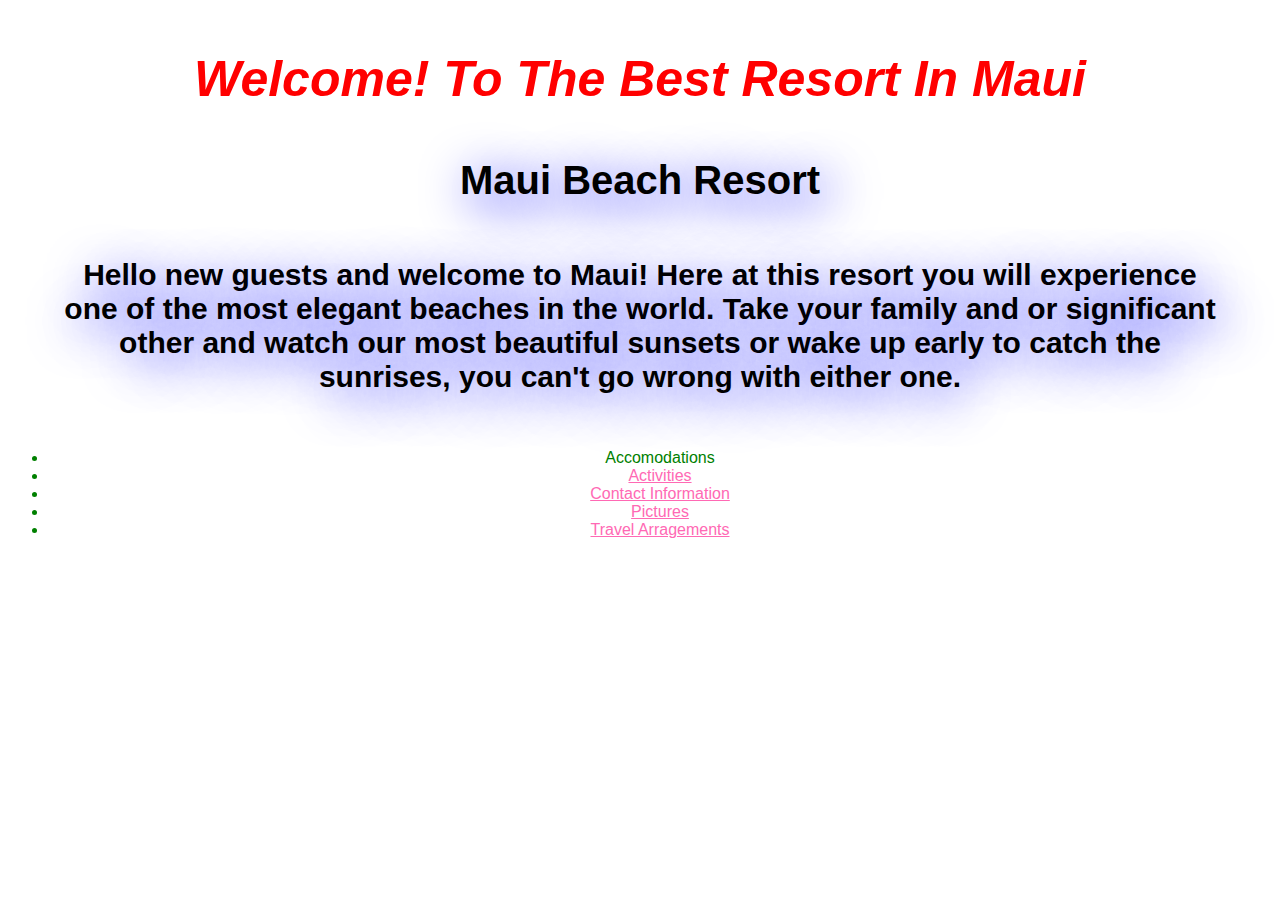
<file: index.html>
<!DOCTYPE html>
<html>
  <head>
  <link href="css/styles.css" rel="stylesheet" type="text/css">
    <title>Maui Beach Resort</title>
  </head>
  <body>
    <h3>Welcome! To The Best Resort In Maui</h3>
    <h2>Maui Beach Resort</h2>
      <p>Hello new guests and welcome to Maui! Here at this resort you will
        experience one of the most elegant beaches in the world. Take your
        family and or significant other and watch our most beautiful sunsets or
        wake up early to catch the sunrises, you can't go wrong with either
        one.</p>
        <ul>
          <li><a href="accomodations.html"></a>Accomodations</li>
          <li><a href="activities.html">Activities</a></li>
          <li><a href="contact-Information.html">Contact Information</a></li>
          <li><a href="pictures.html">Pictures</a></li>
          <li><a href="travel-arrangements.html">Travel Arragements</a></li>
        </ul>
  </body>
</html>
</file>
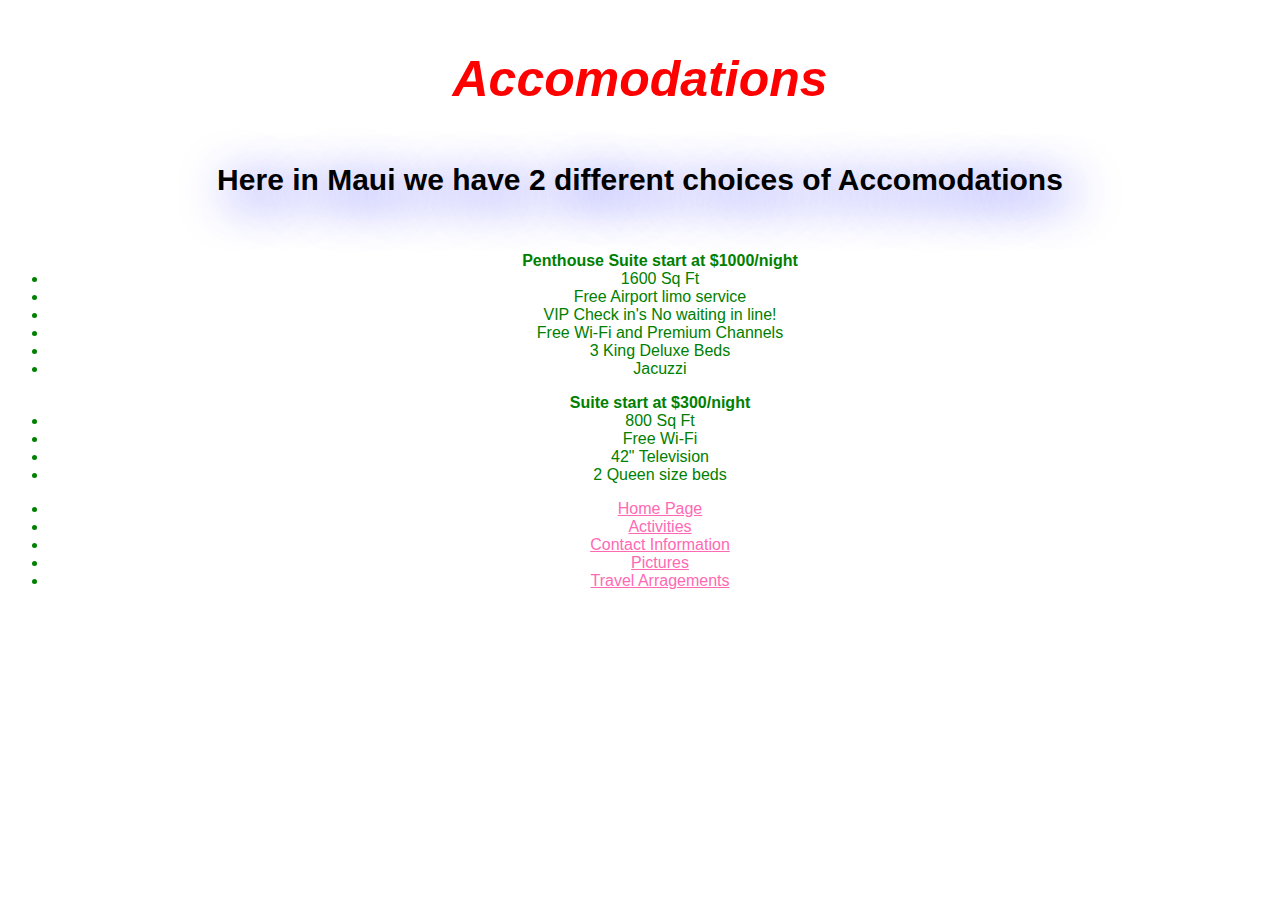
<file: accomodations.html>
<!DOCTYPE html>
<html>
  <head>
  <link href="css/styles.css" rel="stylesheet" type="text/css">
    <title>Accomidations</title>
  </head>
  <body>
    <h3>Accomodations</h3>
      <p> Here in Maui we have 2 different choices of Accomodations</p>
      <ul><strong>Penthouse Suite start at $1000/night</strong>
        <li>1600 Sq Ft</li>
        <li>Free Airport limo service</li>
        <li>VIP Check in's No waiting in line!</li>
        <li>Free Wi-Fi and Premium Channels</li>
        <li>3 King Deluxe Beds</li>
        <li>Jacuzzi</li>
      </ul>
      <ul><strong>Suite start at $300/night</strong>
        <li>800 Sq Ft</li>
        <li>Free Wi-Fi</li>
        <li>42" Television</li>
        <li>2 Queen size beds</li>
      </ul>
        <ul>
          <li><a href="index.html">Home Page</a></li>
          <li><a href="activities.html">Activities</a></li>
          <li><a href="contact-Information.html">Contact Information</a></li>
          <li><a href="pictures.html">Pictures</a></li>
          <li><a href="travel-arrangements.html">Travel Arragements</a></li>
        </ul>





  </body>
</html>
















</html>
</file>
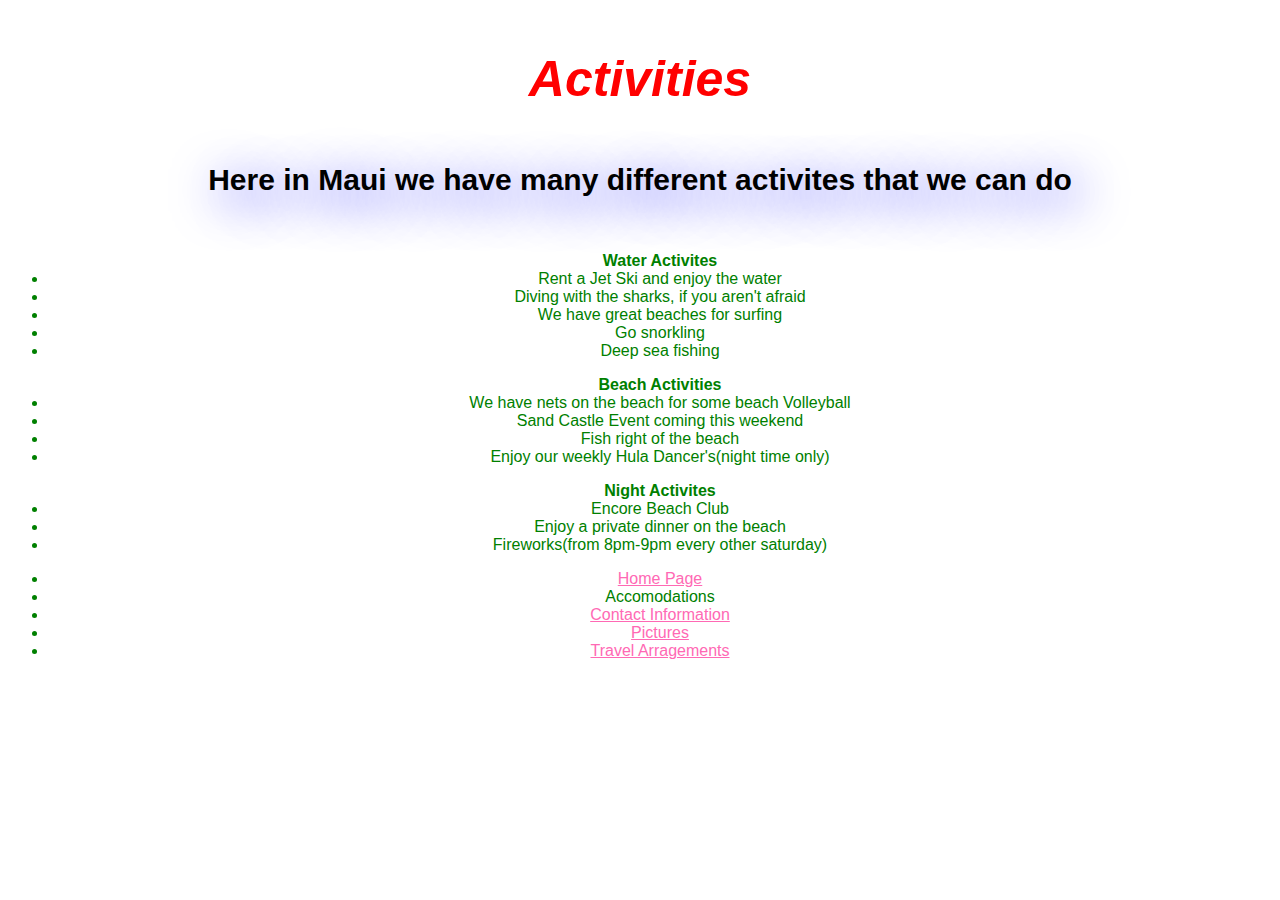
<file: activities.html>
<!DOCTYPE html>
<html>
  <head>
  <link href="css/styles.css" rel="stylesheet" type="text/css">
    <title>Activities</title>
  </head>
  <body>
    <h3>Activities</h3>
      <p> Here in Maui we have many different activites that we can do</p>
      <ul><strong>Water Activites</strong>
        <li>Rent a Jet Ski and enjoy the water</li>
        <li>Diving with the sharks, if you aren't afraid</li>
        <li>We have great beaches for surfing</li>
        <li>Go snorkling</li>
        <li>Deep sea fishing</li>
      </ul>
      <ul><strong>Beach Activities</strong>
        <li>We have nets on the beach for some beach Volleyball</li>
        <li>Sand Castle Event coming this weekend</li>
        <li>Fish right of the beach</li>
        <li>Enjoy our weekly Hula Dancer's(night time only)</li>
      </ul>
      <ul><strong>Night Activites</strong>
        <li>Encore Beach Club</li>
        <li>Enjoy a private dinner on the beach</li>
        <li>Fireworks(from 8pm-9pm every other saturday)</li>
      </ul>
      <ul>
        <li><a href="index.html">Home Page</a></li>
        <li><a href="accomodations.html"></a>Accomodations</li>
        <li><a href="contact-Information.html">Contact Information</a></li>
        <li><a href="pictures.html">Pictures</a></li>
        <li><a href="travel-arrangements.html">Travel Arragements</a></li>
        </ul>
  </body>
</html>
</file>
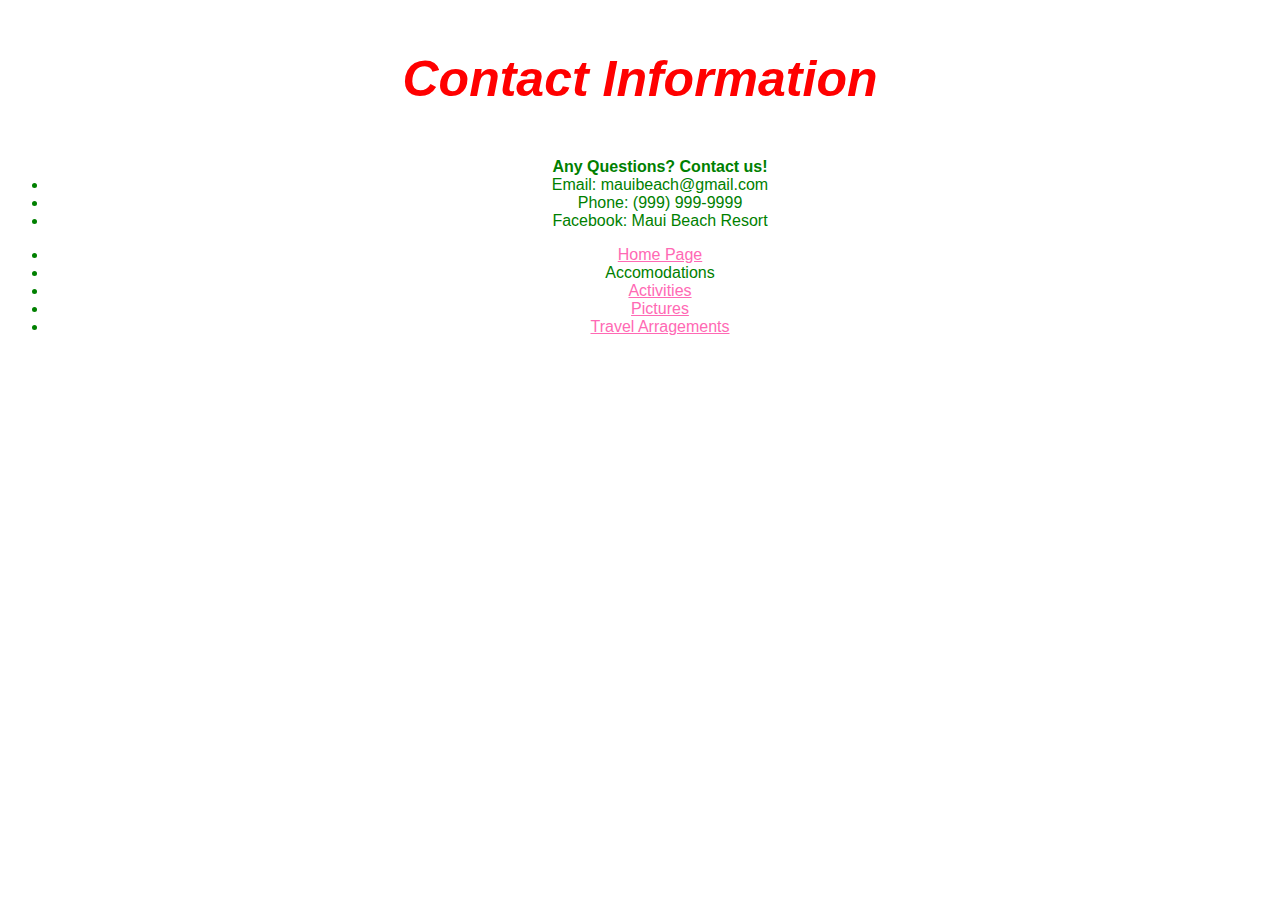
<file: contact-information.html>
<!DOCTYPE html>
<html>
  <head>
  <link href="css/styles.css" rel="stylesheet" type="text/css">
    <title>Contact Information</title>
  </head>
  <body>
    <h3>Contact Information</h3>
    <ul><strong>Any Questions? Contact us!</strong>
      <li>Email: mauibeach@gmail.com</li>
      <li>Phone: (999) 999-9999</li>
      <li>Facebook: Maui Beach Resort</li>
    </ul>
    <ul>
      <li><a href="index.html">Home Page</a></li>
      <li><a href="accomodations.html"></a>Accomodations</li>
      <li><a href="activities.html">Activities</a></li>
      <li><a href="pictures.html">Pictures</a></li>
      <li><a href="travel-arrangements.html">Travel Arragements</a></li>
    </ul>
  </body>
</html>
</file>
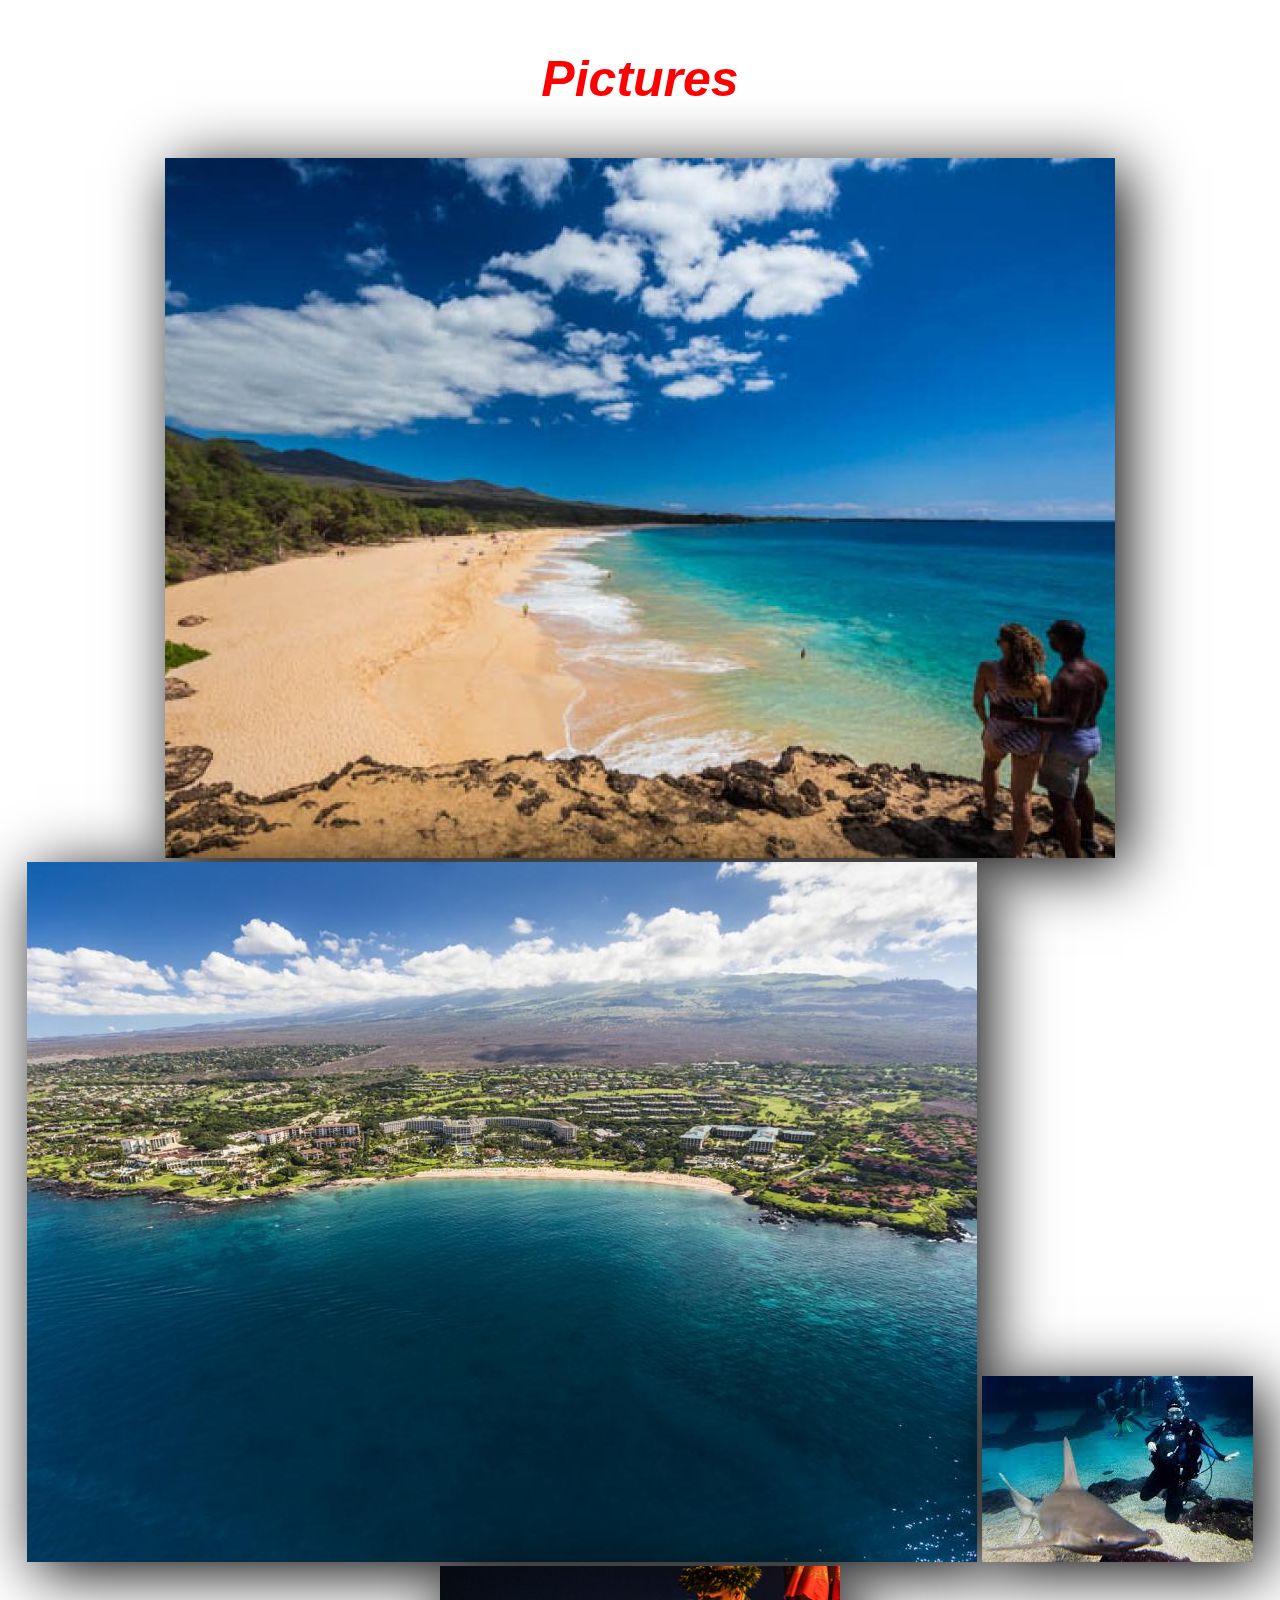
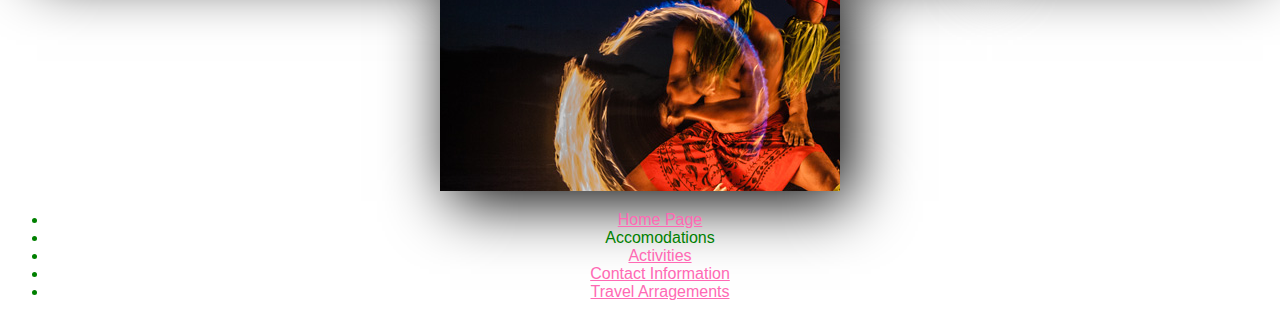
<file: pictures.html>
<!DOCTYPE html>
<html>
  <head>
  <link href="css/styles.css" rel="stylesheet" type="text/css">
    <title>Pictures</title>
  </head>
  <body>
    <h3>Pictures</h3>
    <img src="img/maui.jpg" alt="2 people on beach">
    <img src="img/maui2.jpg" alt="maui beach">
    <img src="img/maui3.jpg" alt="Diver diving with some sharks">
    <img src="img/maui1.jpg" alt="Hula dancer">
    <ul>
      <li><a href="index.html">Home Page</a></li>
      <li><a href="accomodations.html"></a>Accomodations</li>
      <li><a href="activities.html">Activities</a></li>
      <li><a href="contact-Information.html">Contact Information</a></li>
      <li><a href="travel-arrangements.html">Travel Arragements</a></li>
    </ul>
  </body>
</html>
</file>
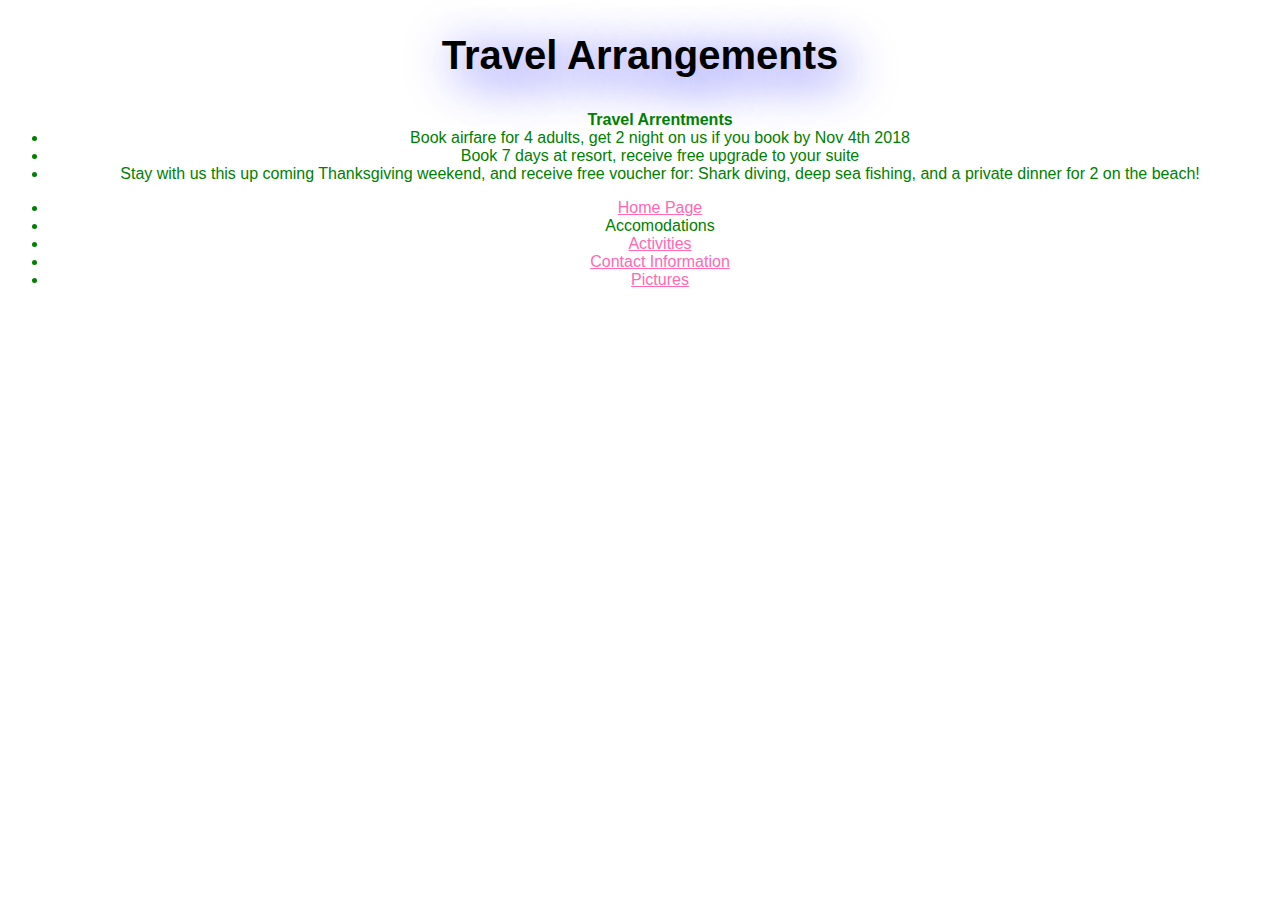
<file: travel-arrangements.html>
<!DOCTYPE html>
<html>
  <head>
  <link href="css/styles.css" rel="stylesheet" type="text/css">
    <title>Travel Arragements</title>
  </head>
  <body>
    <h2>Travel Arrangements</h3>
    <ul><strong>Travel Arrentments</strong>
      <li>Book airfare for 4 adults, get 2 night on us if you book by Nov 4th 2018</li>
      <li>Book 7 days at resort, receive free upgrade to your suite</li>
      <li>Stay with us this up coming Thanksgiving weekend, and receive
        free voucher for: Shark diving, deep sea fishing, and a private
        dinner for 2 on the beach!</li>
    </ul>
    <ul>
      <li><a href="index.html">Home Page</a></li>
      <li><a href="accomodations.html"></a>Accomodations</li>
      <li><a href="activities.html">Activities</a></li>
      <li><a href="contact-Information.html">Contact Information</a></li>
      <li><a href="pictures.html">Pictures</a></li>
    </ul>
  </body>
</html>
</file>
<file: css/styles.css>
h3 {
  font-style: italic;
  text-align: center;
  color: red;
  font-size: 50px;
  text-shadow: 10px 10px 50px white;
}

h2{
  color: ;
  font-size: 40px;
  text-shadow: 10px 10px 50px blue;
}

ul{
  color: green;
}
p {
  color: black;
  margin: 55px;
  font-weight: bold;
  font-size: 30px;
  text-shadow: 10px 10px 50px blue;
}

body {
  background-image: url(https://freerangestock.com/sample/39488/tropical-leaves-background-with-copyspace.jpg);
  background-size: cover;
  background-repeat:   no-repeat;
  background-position: center center;
  font-family: sans-serif;
  text-align: center;
}

img {
  box-shadow: 10px 10px 60px black;
}
a {
  color: hotpink;
}
</file>
